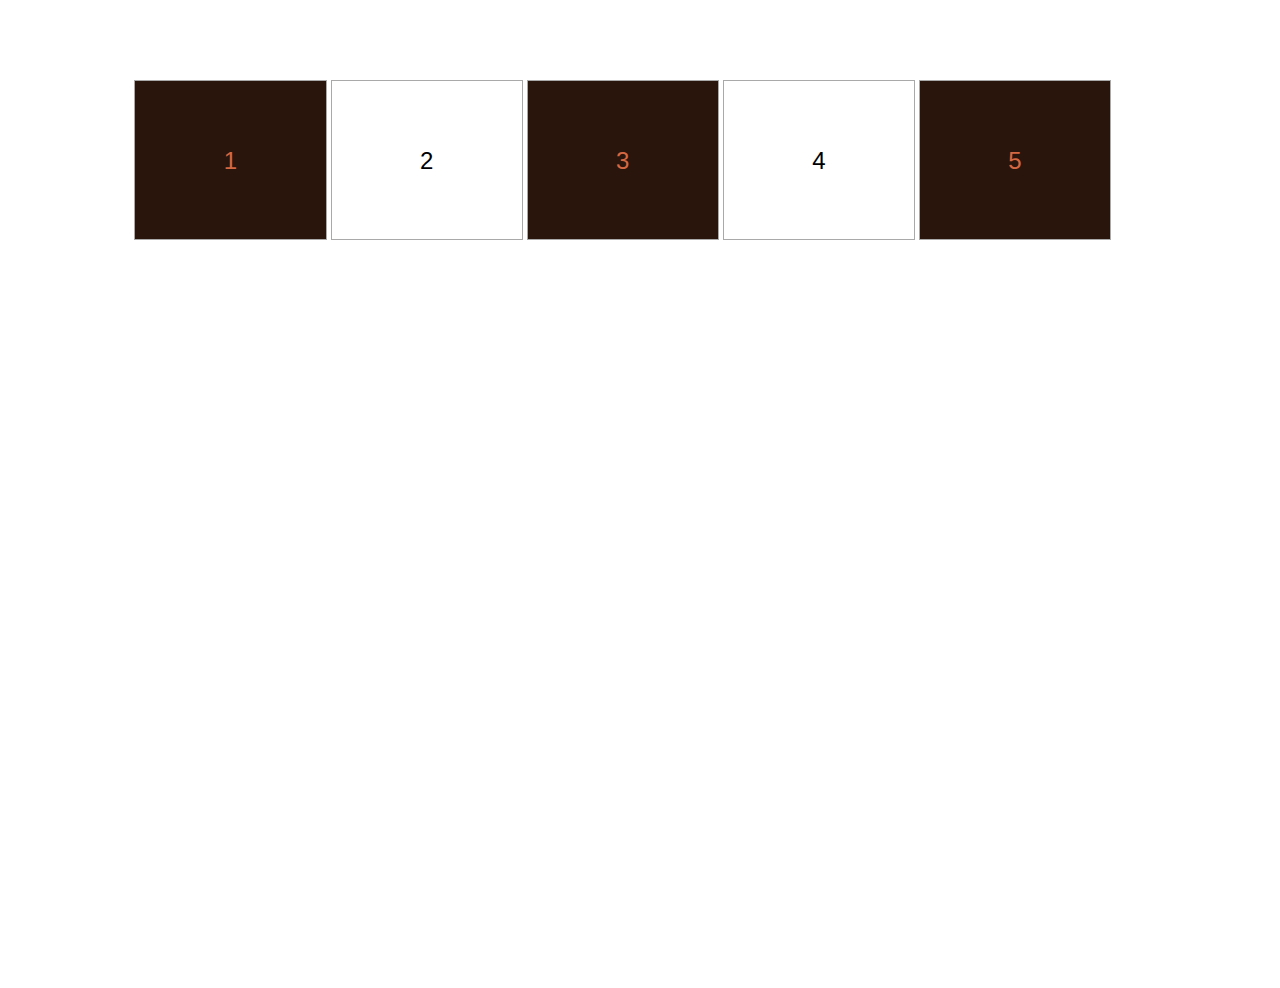
<file: 2-variables-in-css/index.html>
<!DOCTYPE html>
<html lang="en">

<head>
  <meta charset="UTF-8">
  <meta name="viewport" content="width=device-width, initial-scale=1.0">
  <meta name="author" content="Alden Huschle">
  <meta http-equiv="X-UA-Compatible" content="ie=edge">
  <title>Variables in CSS</title>
  <link rel="stylesheet" href="css/style.css">
</head>

<body>
  <ul>
    <li>1</li>
    <li>2</li>
    <li>3</li>
    <li>4</li>
    <li>5</li>
  </ul>

</body>

</html>
</file>
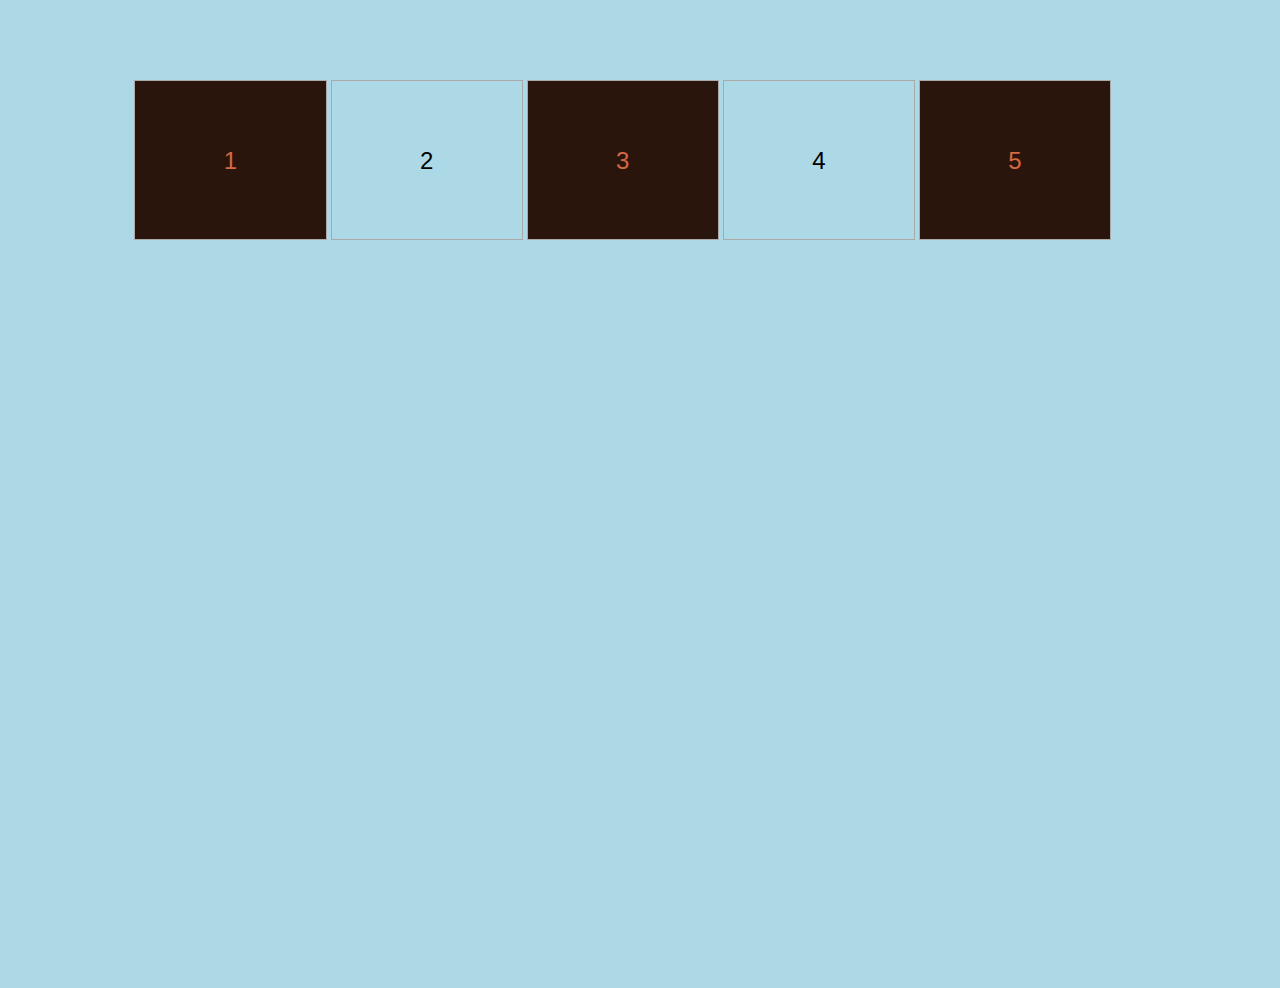
<file: 3-media-queries/index.html>
<!DOCTYPE html>
<html lang="en">

<head>
  <meta charset="UTF-8">
  <meta name="viewport" content="width=device-width, initial-scale=1.0">
  <meta name="author" content="Alden Huschle">
  <meta http-equiv="X-UA-Compatible" content="ie=edge">
  <title>Media Query</title>
  <link rel="stylesheet" href="css/style.css">
</head>

<body>
  <ul>
    <li>1</li>
    <li>2</li>
    <li>3</li>
    <li>4</li>
    <li>5</li>
  </ul>

</body>

</html>
</file>
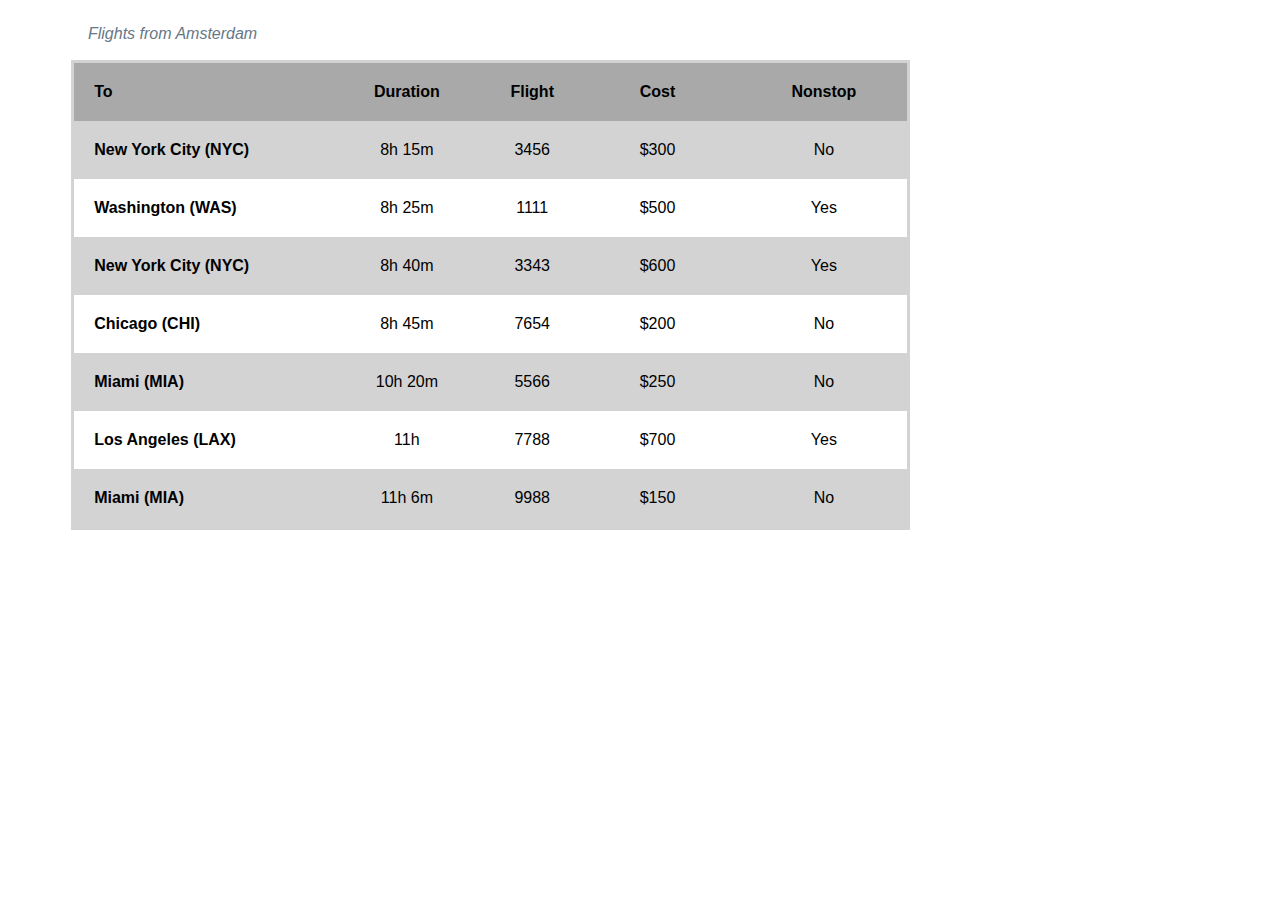
<file: 4-tabular-data/index.html>
<!DOCTYPE html>
<html lang="en">

<head>
    <meta charset="UTF-8">
    <meta name="viewport" content="width=device-width, initial-scale=1.0">
    <meta http-equiv="X-UA-Compatible" content="ie=edge">
    <title>Tabular Data</title>
    <link rel="stylesheet" href="css/style.css">
</head>

<body>
    <div class="container">
        <table>
            <caption>Flights from Amsterdam</caption>
            <thead>
                <tr>
                    <th scope="col">To</th>
                    <th scope="col">Duration</th>
                    <th scope="col">Flight</th>
                    <th scope="col">Cost</th>
                    <th scope="col">Nonstop</th>
                </tr>
            </thead>
            <tbody>
                <tr>
                    <th scope="row">
                        New York City (NYC)
                    </th>
                    <td>
                        8h 15m
                    </td>
                    <td>
                        3456
                    </td>
                    <td>
                        $300
                    </td>
                    <td>
                        No
                    </td>
                </tr>
                <tr>
                    <th scope="row">
                        Washington (WAS)
                    </th>
                    <td>
                        8h 25m
                    </td>
                    <td>
                        1111
                    </td>
                    <td>
                        $500
                    </td>
                    <td>
                        Yes
                    </td>
                </tr>
                <tr>
                    <th scope="row">
                        New York City (NYC)
                    </th>
                    <td>
                        8h 40m
                    </td>
                    <td>
                        3343
                    </td>
                    <td>
                        $600
                    </td>
                    <td>
                        Yes
                    </td>
                </tr>
                <tr>
                    <th scope="row">
                        Chicago (CHI)
                    </th>
                    <td>
                        8h 45m
                    </td>
                    <td>
                        7654
                    </td>
                    <td>
                        $200
                    </td>
                    <td>
                        No
                    </td>
                </tr>
                <tr>
                    <th scope="row">
                        Miami (MIA)
                    </th>
                    <td>
                        10h 20m
                    </td>
                    <td>
                        5566
                    </td>
                    <td>
                        $250
                    </td>
                    <td>
                        No
                    </td>
                </tr>
                <tr>
                    <th scope="row">
                        Los Angeles (LAX)
                    </th>
                    <td>
                        11h
                    </td>
                    <td>
                        7788
                    </td>
                    <td>
                        $700
                    </td>
                    <td>
                        Yes
                    </td>
                </tr>
                <tr>
                    <th scope="row">
                        Miami (MIA)
                    </th>
                    <td>
                        11h 6m
                    </td>
                    <td>
                        9988
                    </td>
                    <td>
                        $150
                    </td>
                    <td>
                        No
                    </td>
                </tr>

            <tbody>
        </table>

    </div>

</body>

</html>
</file>
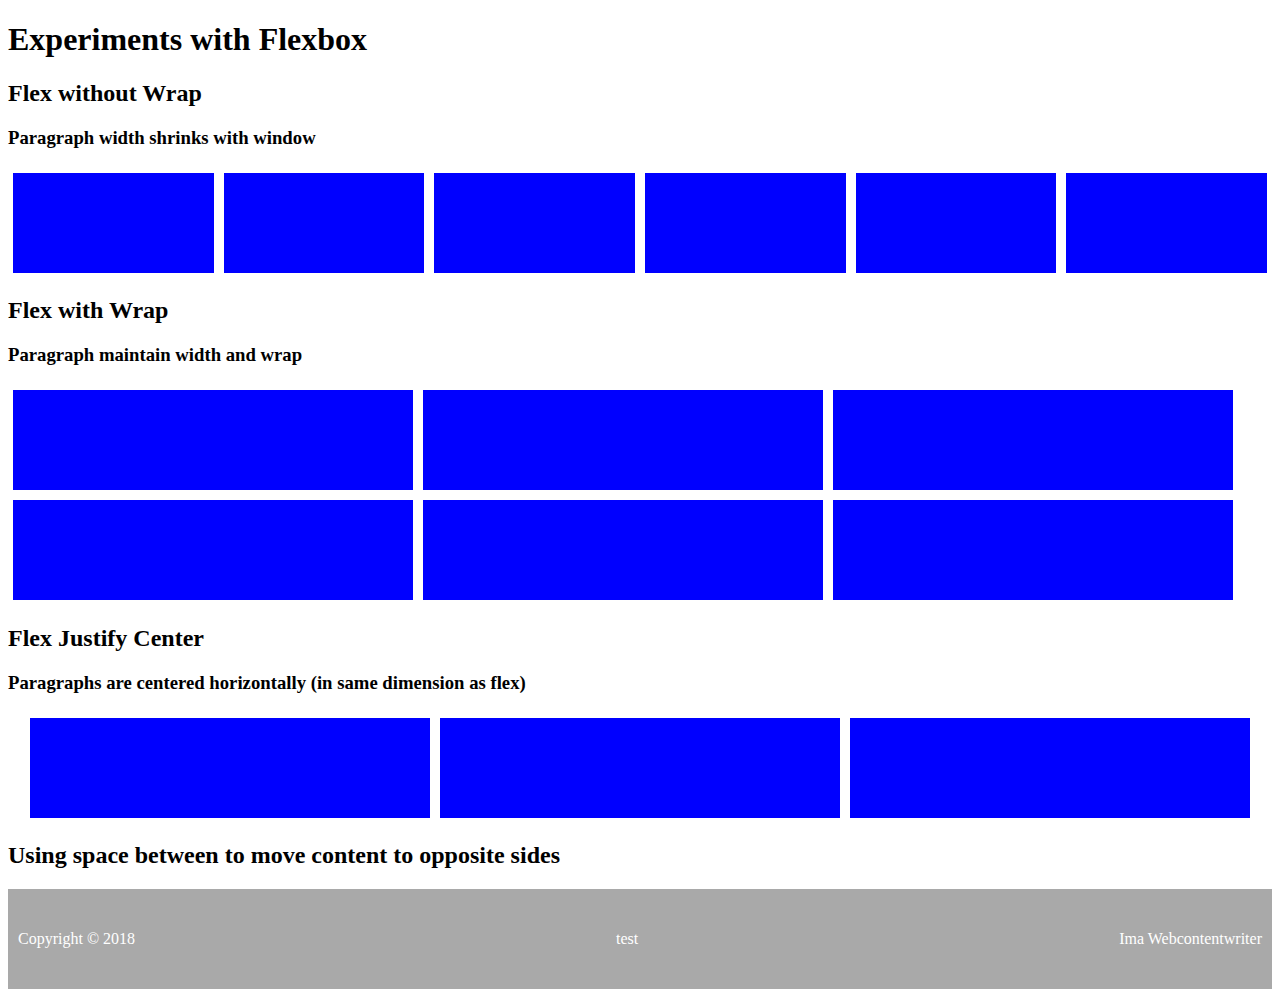
<file: 5-flexbox-layout/index.html>
<!DOCTYPE html>
<html lang="en">

<head>
  <meta charset="UTF-8">
  <meta name="viewport" content="width=device-width, initial-scale=1.0">
  <meta http-equiv="X-UA-Compatible" content="ie=edge">
  <title>Flexbox</title>
  <link rel="stylesheet" href="css/style.css">
</head>

<body>
  <h1>Experiments with Flexbox</h1>
  <section>
    <h2>Flex without Wrap</h2>
    <h3>Paragraph width shrinks with window</h3>
    <div class="flex-nowrap">
      <p></p>
      <p></p>
      <p></p>
      <p></p>
      <p></p>
      <p></p>
    </div>
  </section>

  <section>
    <h2>Flex with Wrap</h2>
    <h3>Paragraph maintain width and wrap</h3>
    <div class="flex-wrap">
      <p></p>
      <p></p>
      <p></p>
      <p></p>
      <p></p>
      <p></p>
    </div>
  </section>

  <section>
    <h2>Flex Justify Center</h2>
    <h3>Paragraphs are centered horizontally (in same dimension as flex)</h3>
    <div class="flex-center">
      <p></p>
      <p></p>
      <p></p>
    </div>
  </section>

 
  <h2>Using space between to move content to opposite sides</h2>
  <footer>
    <ul class="copyright">
      <li>Copyright &copy; 2018</li>
      <li>test</li>
      <li> Ima Webcontentwriter</li>
    </ul>
  </footer>
</body>

</html>
</file>
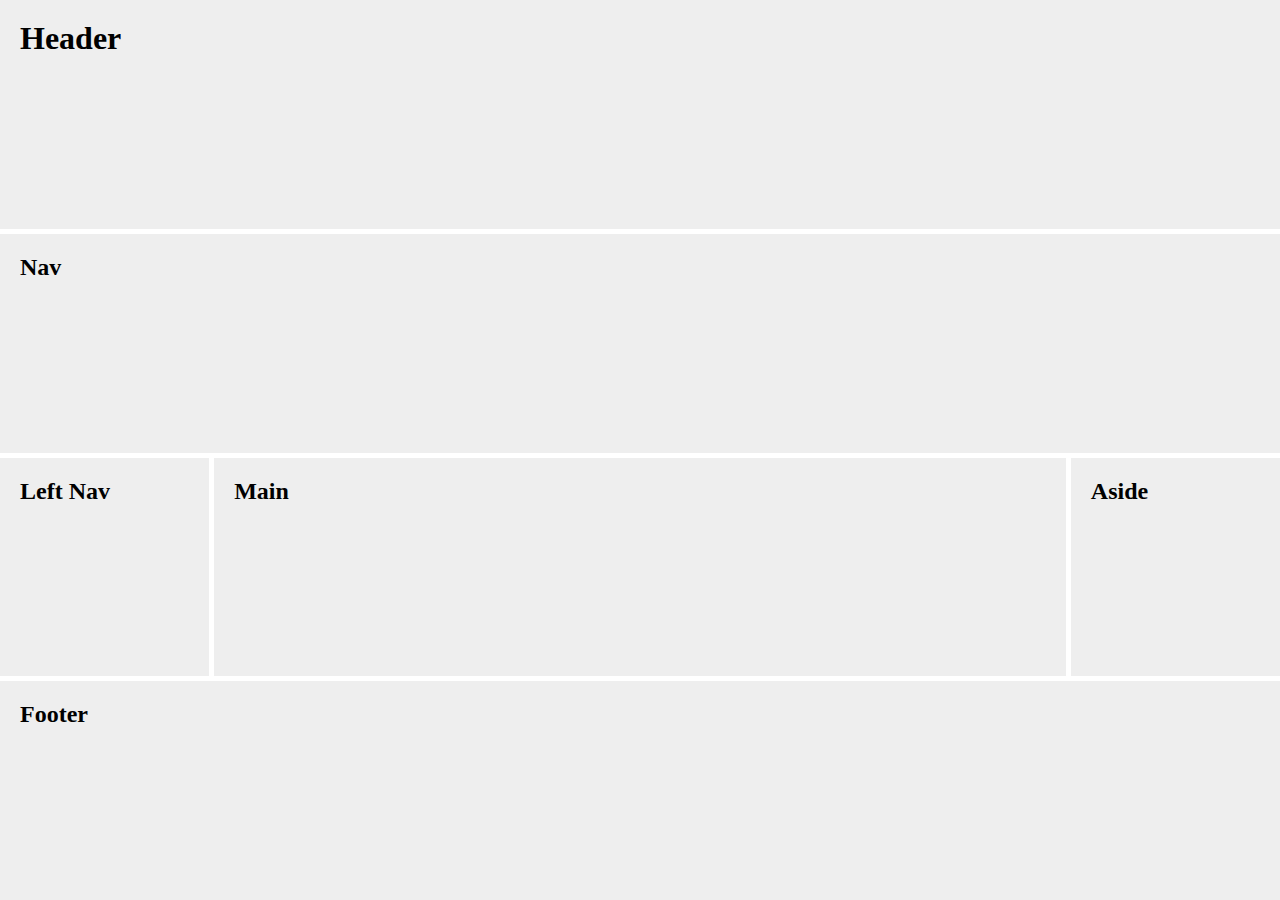
<file: 6-grid-layout/index.html>
<!DOCTYPE html>
<html lang="en">

<head>
  <meta charset="UTF-8">
  <title>Grid Layout</title>
  <meta name="viewport" content="width=device-width, initial-scale=1.0">
  <meta http-equiv="X-UA-Compatible" content="ie=edge">
  <link rel="stylesheet" href="css/style.css">
</head>
<body>
  <div class="container">
    <header class="header">
      <h1>Header</h1>
    </header>

    <nav id="nav">
      <h2>Nav</h2>
    </nav>

    <aside id="left-nav">
      <h2>Left Nav</h2>
    </aside>

    <section role="main">
      <h2>Main</h2>
      <div class="main-content">
      </div>
    </section>

    <aside>
      <h2>Aside</h2>
    </aside>

    <footer>
      <h2>Footer</h2>
    </footer>

  </div>
</body>

</html>
</file>
<file: 2-variables-in-css/css/style.css>
*  {
    box-sizing: border-box;
  }
  body {
      height: 100vh;
    }
    ul {
        width: 80%;
        height: 10rem;
         /*center horizontally */
        margin: 5rem auto;
        padding: 0;
        list-style-type:none;    
      }
      li {
        text-align: center;
        font-size: 24px;
        font-family: Arial, Helvetica, sans-serif;
        font-weight: 400;
        display: inline-block;
        height: 10rem;
        line-height: 10rem;
        width: 19%; 
        border: 1px solid darkgray;
      }
      :root {
        --odd-color: #d46843;
        --odd-bg-color:#2A150D;
  
        --even-color: white;
        --even-bg-color: black;
      }
      li:nth-child(even) {
        color: var(--even-color);
        color: var(--even-bg-color);
      }
      li:nth-child(odd) {
        color: var(--odd-color);
        background-color: var(--odd-bg-color);
      }
</file>
<file: 3-media-queries/css/style.css>
* {
    box-sizing: border-box;
  }
  body {
      height: 100vh;
  }
  ul {
    width: 80%;
    height: 10rem;
    margin: 5rem auto;
    padding: 0;
    list-style-type:none;    
  }
  li {
      text-align: center;
      font-size: 24px;
      font-family: Arial, Helvetica, sans-serif;
      font-weight: 400;
      height: 10rem;
      line-height: 10rem;
      border: 1px solid darkgray;
    }
    @media only screen and (min-width: 700px) {
        body {
          background-color: lightblue;
        }
      }
      li {
        width: 19%;
        display: inline-block;
      }
      :root {
        --odd-color: #d46843;
        --odd-bg-color:#2A150D;
  
        --even-color: white;
        --even-bg-color: black;
      }
      li:nth-child(even) {
        color: var(--even-color);
        color: var(--even-bg-color);
      }
      li:nth-child(odd) {
        color: var(--odd-color);
        background-color: var(--odd-bg-color);
      }
</file>
<file: 4-tabular-data/css/style.css>
.container {
    padding: 0px 5%;
    width: 70%;
    overflow-x:auto;
  }
  table {
    /* more control */
    border-collapse: collapse;
    table-layout: fixed; 
    background-color: darkgray; 
    border: 3px solid lightgray;
    font-family: 'Gill Sans', 'Gill Sans MT', Calibri, 'Trebuchet MS', sans-serif;
  }
  caption {
    padding: 2%;
    font-style: italic;
    caption-side: top;
    color: #678;
    text-align: left;
    /* letter-spacing: 1px; */
  }
  thead th:nth-child(1) {
    width: 30%;
    text-align:left;
}

thead th:nth-child(2) {
  width: 20%;
}

thead th:nth-child(3) {
  width: 10%;
}

thead th:nth-child(4) {
  width: 20%;
}

thead th:nth-child(5) {
  width: 20%;
}
tbody th:nth-child(1){
  text-align:left;
}
tbody td {
    text-align: center;
 }
 th, td {
    padding: 20px;
  }
  tbody tr:nth-child(odd) {
    background-color: lightgray;
  }
  
  tbody tr:nth-child(even) {
    background-color: white;
  }
</file>
<file: 5-flexbox-layout/css/style.css>
p {
  height: 100px;
  width: 400px;
  background-color: blue;
  margin: 5px 5px;
}

ul.copyright {
  padding: 0 10px;
  list-style-type: none;
  height: 100%;
  display: flex;
  justify-content: space-between;
  align-items: center; 
}

footer {
  background-color: darkgray;
  color: white;
  height: 100px;
}
.flex-nowrap {
  display: flex;
}
.flex-wrap {
  display: flex;
  flex-wrap: wrap;
}
.flex-center {
  display: flex;
  justify-content: center;
}
</file>
<file: 6-grid-layout/css/style.css>
* {
    box-sizing: border-box;
    padding: 0;
    margin: 0;
}

html,
body {
    height: 100vh;
}

.container {
    display: grid;
    grid-template-columns: 1fr;
    grid-gap: 5px;
    height: 100%;
}

.container>* {
    background: #eeeeee;
}

.container>header,
nav,
aside,
section,
footer {
    padding: 20px;
}
@media only screen and (min-width: 600px) {
    .container {
      grid-template-columns: repeat(6, 1fr);
    }
 
    .container header,
    .container nav,
    .container footer {
      grid-column: span 6;
    }
 
    .container section {
      grid-column: span 4;
    }
  }
</file>
